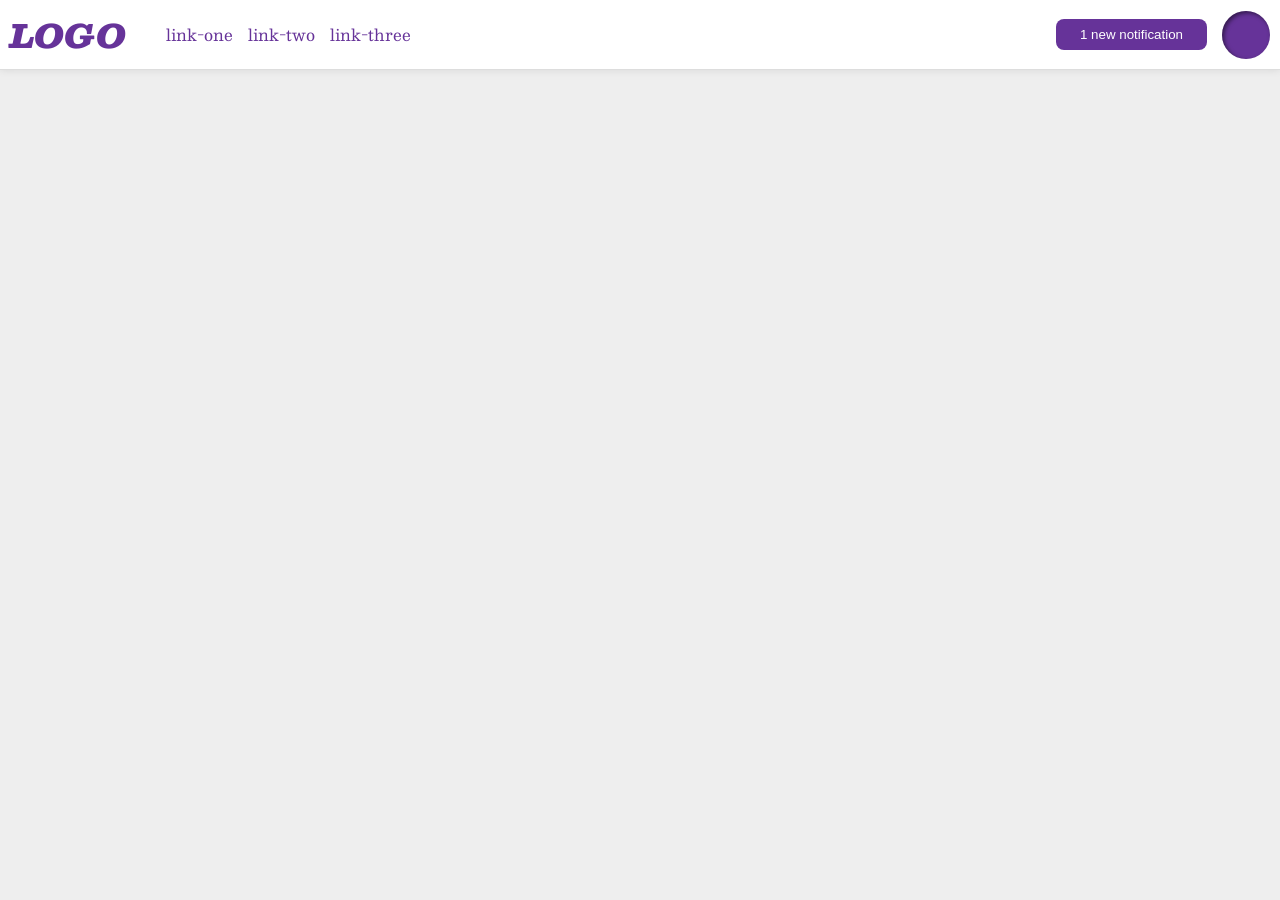
<file: foundations/flex/03-flex-header-2/index.html>
<!DOCTYPE html>
<html lang="en">
  <head>
    <meta charset="UTF-8">
    <meta http-equiv="X-UA-Compatible" content="IE=edge">
    <meta name="viewport" content="width=device-width, initial-scale=1.0">
    <title>Flex Header 2</title>
    <link rel="stylesheet" href="style.css">
  </head>
  <body>
    <div class="header">
      <div class="left">
      <div class="logo">
        LOGO
      </div>
      <ul class="links">
        <li><a href="https://google.com">link-one</a></li>
        <li><a href="https://google.com">link-two</a></li>
        <li><a href="https://google.com">link-three</a></li>
      </ul>
      </div>
      <div class="right">
      <button class="notifications">
        1 new notification
      </button>
      <div class="profile-image"></div>
      </div>
    </div>
  </body>
</html>
</file>
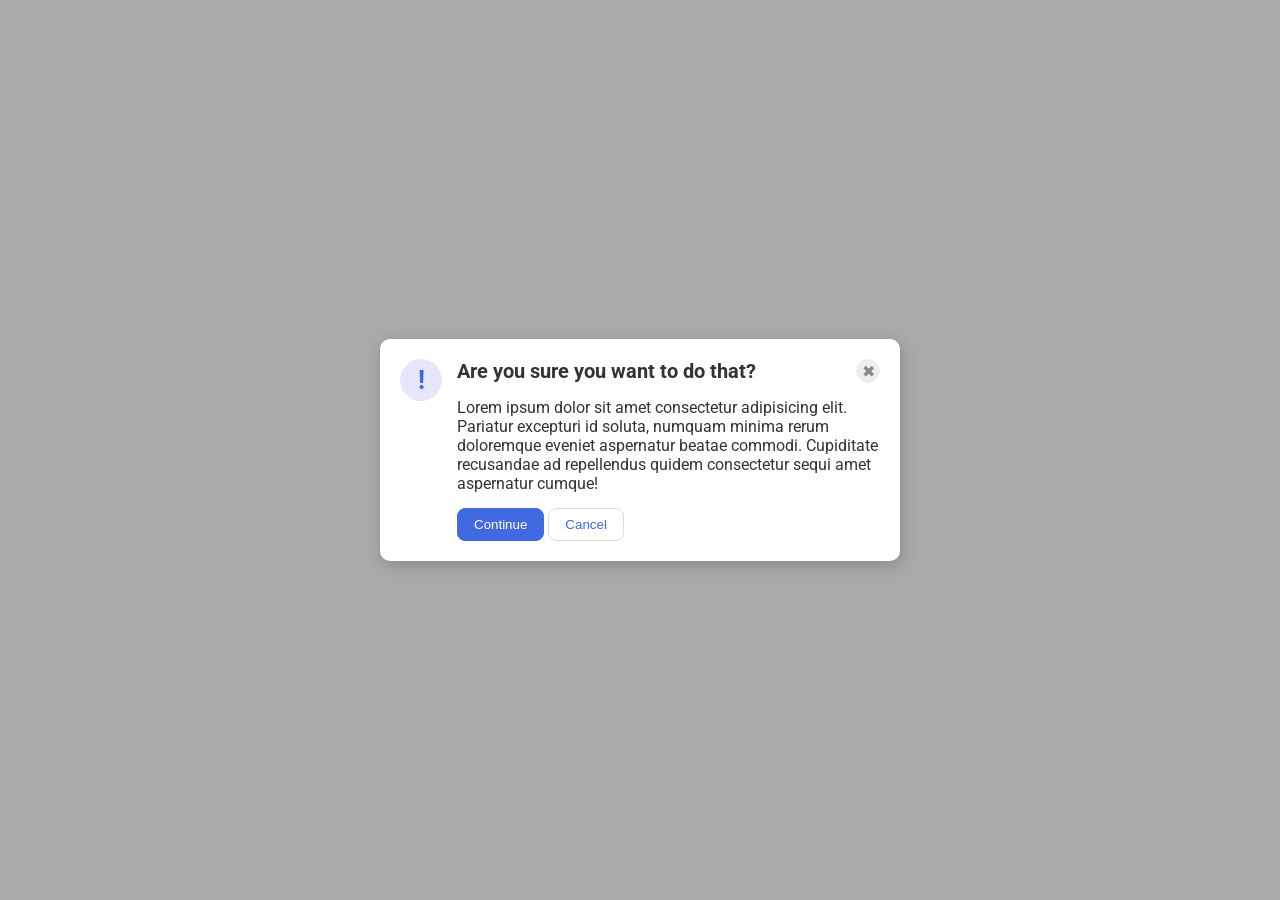
<file: foundations/flex/05-flex-modal/index.html>
<!DOCTYPE html>
<html lang="en">
  <head>
    <meta charset="UTF-8">
    <meta http-equiv="X-UA-Compatible" content="IE=edge">
    <meta name="viewport" content="width=device-width, initial-scale=1.0">
    <link rel="stylesheet" href="style.css">
    <title>Modal</title>
  </head>
  <body>
    <div class="modal">
    
      <div class="icon">!</div>

      <div class="rest">
        <div class="top">
          <div class="header">Are you sure you want to do that?</div>
          <button class="close-button">✖</button>
        </div>

        
          <div class="text">Lorem ipsum dolor sit amet consectetur adipisicing elit. Pariatur excepturi id soluta, numquam minima rerum doloremque eveniet aspernatur beatae commodi. Cupiditate recusandae ad repellendus quidem consectetur sequi amet aspernatur cumque!</div>
      
          <div class="button">
            <button class="continue">Continue</button>
            <button class="cancel">Cancel</button>
          </div>
       
      </div>
    </div>
  </body>
</html>
</file>
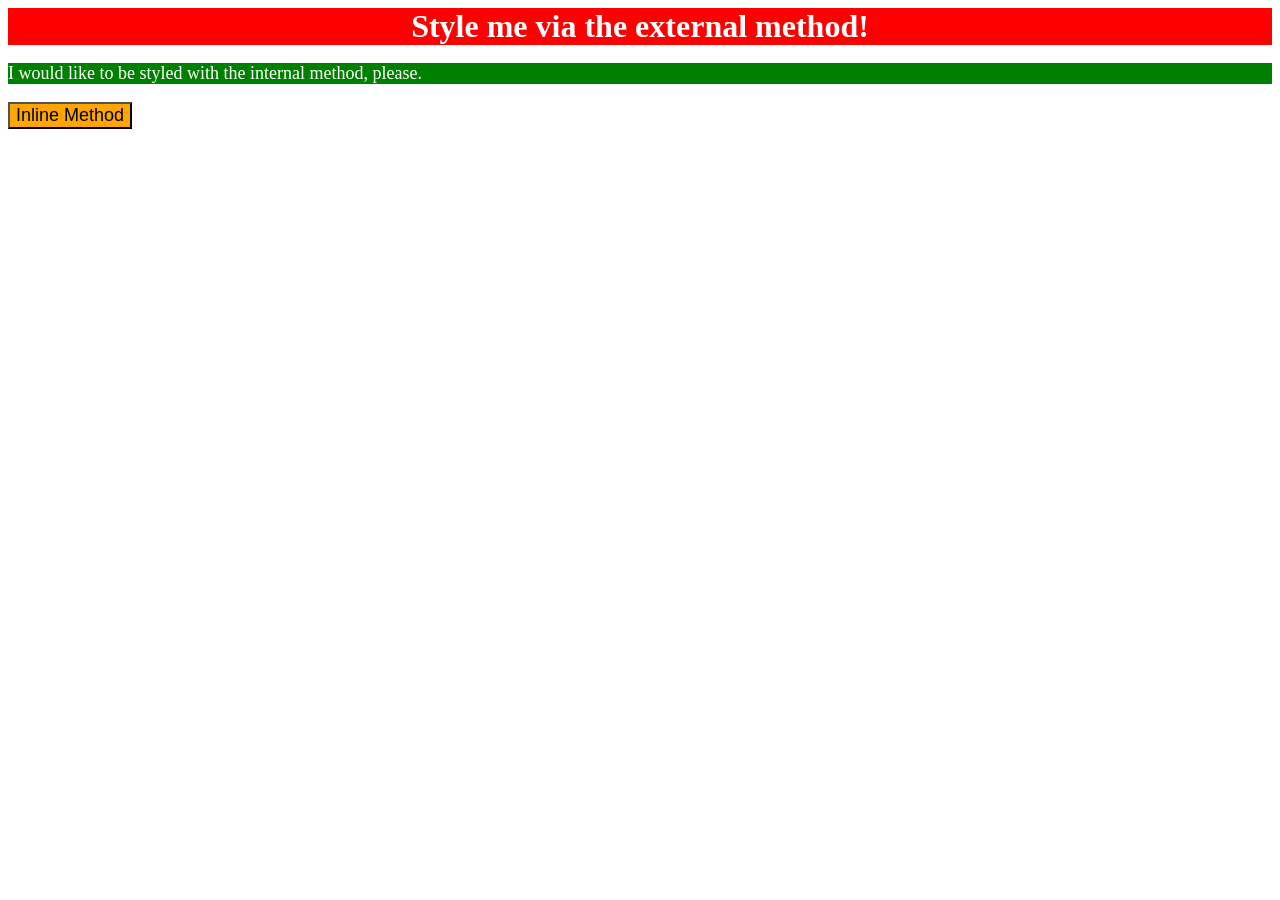
<file: foundations/intro-to-css/01-css-methods/index.html>
<!DOCTYPE html>
<html lang="en">
  <head>
    <meta charset="UTF-8">
    <meta http-equiv="X-UA-Compatible" content="IE=edge">
    <meta name="viewport" content="width=device-width, initial-scale=1.0">
    <title>Methods for Adding CSS</title>
    <link rel="stylesheet" href="./styles.css"
  </head>
  <body>
    <div>Style me via the external method!</div>
    <style>
      p {
        background-color: green;
        color: white;
        font-size: 18px;
        }
    </style>
    <p>I would like to be styled with the internal method, please.</p>
    <button style="background-color: orange; font-size: 18px;">Inline Method</button>
  </body>
</html>
</file>
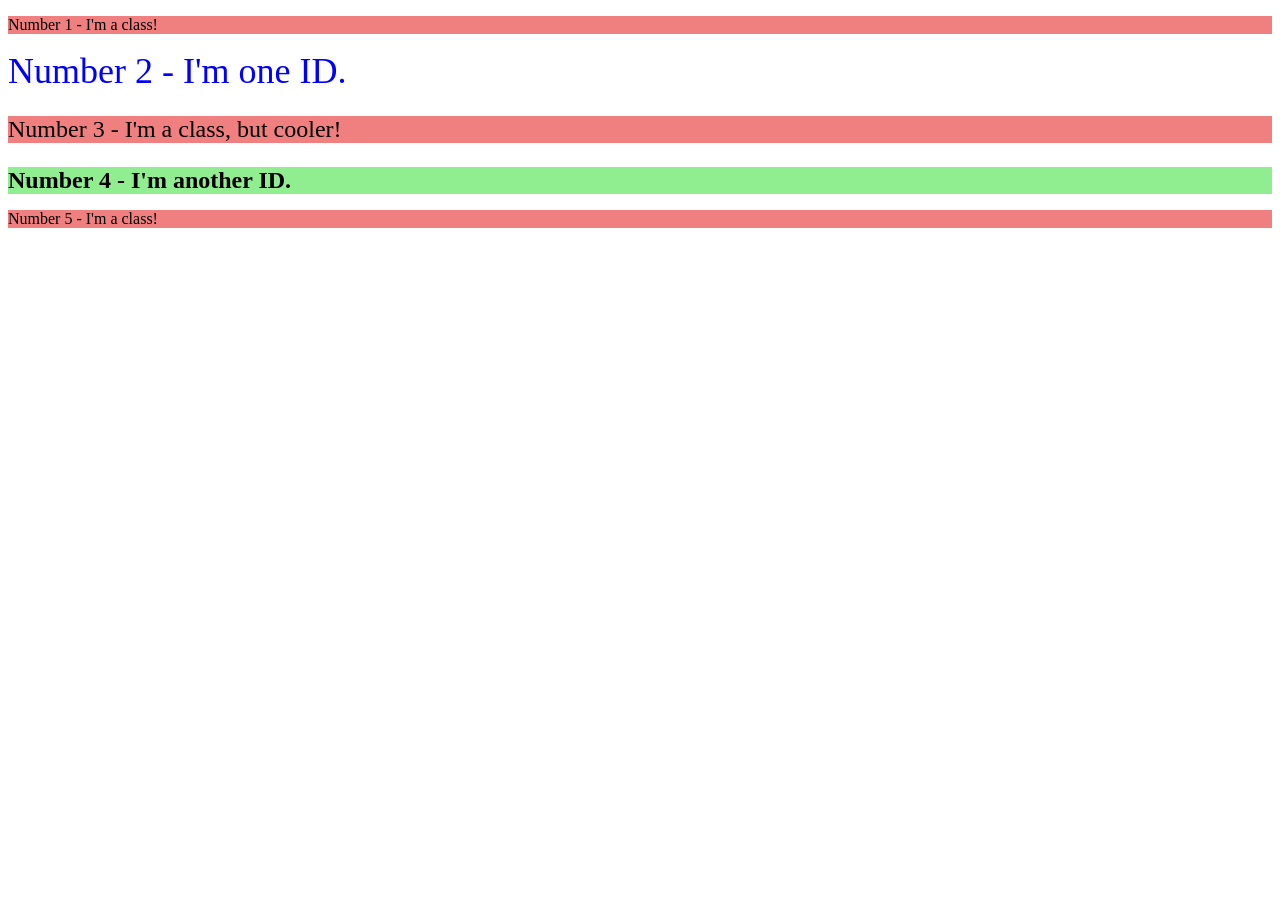
<file: foundations/intro-to-css/02-class-id-selectors/index.html>
<!DOCTYPE html>
<html lang="en">
  <head>
    <meta charset="UTF-8">
    <meta http-equiv="X-UA-Compatible" content="IE=edge">
    <meta name="viewport" content="width=device-width, initial-scale=1.0">
    <title>Class and ID Selectors</title>
    <link rel="stylesheet" href="style.css">
  </head>
  <body>
    <p class="odd">Number 1 - I'm a class!</p>
    <div class="two">Number 2 - I'm one ID.</div>
    <p class="odd cooler">Number 3 - I'm a class, but cooler!</p>
    <div class="four">Number 4 - I'm another ID.</div>
    <p class="odd">Number 5 - I'm a class!</p>
  </body>
</html>
</file>
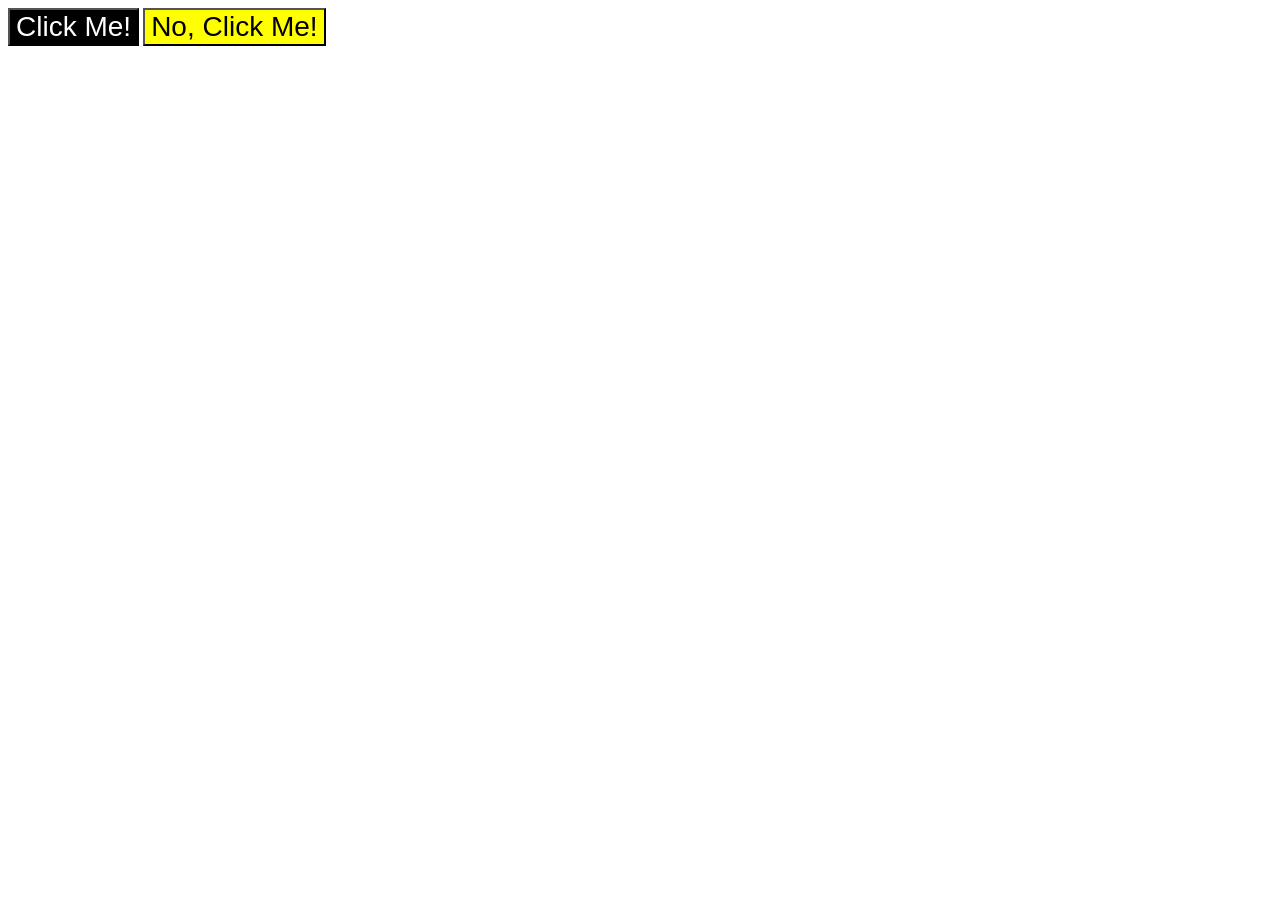
<file: foundations/intro-to-css/03-grouping-selectors/index.html>
<!DOCTYPE html>
<html lang="en">
  <head>
    <meta charset="UTF-8">
    <meta http-equiv="X-UA-Compatible" content="IE=edge">
    <meta name="viewport" content="width=device-width, initial-scale=1.0">
    <title>Grouping Selectors</title>
    <link rel="stylesheet" href="style.css">
  </head>
  <body>
    <button id="black">Click Me!</button>
    <button id="yellow">No, Click Me!</button>
  </body>
</html>
</file>
<file: foundations/flex/03-flex-header-2/style.css>
/* this is some magical font-importing.  
you'll learn about it later. */
@import url('https://fonts.googleapis.com/css2?family=Besley:ital,wght@0,400;1,900&display=swap');

body {
  margin: 0;
  background: #eee;
  font-family: Besley, serif;
}

.header {
  background: white;
  border-bottom: 1px solid #ddd;
  box-shadow: 0 0 8px rgba(0,0,0,.1);
  display: flex;
  justify-content: space-between;
  align-items: center;
  padding: 5px 10px;
}

.profile-image {
  background: rebeccapurple;
  box-shadow: inset 2px 2px 4px rgba(0,0,0,.5);
  border-radius: 50%;
  width: 48px;
  height: 48px;
  flex-shrink: 0;
}

.logo {
  color: rebeccapurple;
  font-size: 32px;
  font-weight: 900;
  font-style: italic;
}

button {
  border: none;
  border-radius: 8px;
  background: rebeccapurple;
  color: white;
  padding: 8px 24px;
}

a {
  /* this removes the line under our links */
  text-decoration: none;
  color: rebeccapurple;
}

ul {
  list-style-type: none;
  display: flex;
  gap: 15px;
}

.left {
  display: flex;
  align-items: center;
}

.right {
  display: flex;
  gap: 15px;
  align-items: center;
}
</file>
<file: foundations/flex/05-flex-modal/style.css>
@import url('https://fonts.googleapis.com/css2?family=Roboto:wght@400;700&display=swap');

html, body {
  height: 100%;
}

body {
  font-family: Roboto, sans-serif;
  margin: 0;
  background: #aaa;
  color: #333;
  /* I'll give you this one for free lol */
  display: flex;
  align-items: center;
  justify-content: center;
}

.modal {
  background: white;
  width: 480px;
  border-radius: 10px;
  box-shadow: 2px 4px 16px rgba(0,0,0,.2);
  display: flex;
  padding: 20px;
  gap: 15px
}

.icon {
  color: royalblue;
  font-size: 26px;
  font-weight: 700;
  background: lavender;
  width: 42px;
  height: 42px;
  border-radius: 50%;
  display: flex;
  align-items: center;
  justify-content: center;
  flex-shrink: 0;
}

.close-button {
  background: #eee;
  border-radius: 50%;
  color: #888;
  font-weight: 400;
  font-size: 16px;
  height: 24px;
  width: 24px;
  display: flex;
  align-items: center;
  justify-content: center;
  border: 1px solid #eee;
  padding: 0;
}

button {
  cursor: pointer;
  padding: 8px 16px;
  border-radius: 8px;
}

button.continue {
  background: royalblue;
  border: 1px solid royalblue;
  color: white;
}

button.cancel {
  background: white;
  border: 1px solid #ddd;
  color: royalblue;
}

.top {
  display: flex;
  justify-content: space-between;
  align-items: flex-start;
}

.top-left {
  display: flex;
  justify-content: flex-start;
  align-items: flex-start;
  gap: 20px;
}

.header {
  font-weight: bold;
  font-size: 20px;
}

/* not needed as you can just set the whole rest section, without the bottom div as you have to do gap twice.

.bottom {
  display: flex;
  flex-direction: column;
  align-items: flex-start;
  justify-content: center;
  gap: 15px
}*/

.rest {
  display: flex;
  flex-direction: column;
  gap: 15px
}
</file>
<file: foundations/intro-to-css/01-css-methods/styles.css>
div {
    background-color: red;
    color: white;
    font-size: 32px;
    text-align: center;
    font-weight: bold;
}
</file>
<file: foundations/intro-to-css/02-class-id-selectors/style.css>
/* Add CSS Styling */
.odd {
    background-color: lightcoral;
    font: "Verdana", "DejaVu Sans", sans-serif;
}

.two {
    color: blue;
    font-size: 36px;
}

.cooler {
    font-size: 24px;
}

.four {
    background-color: lightgreen;
    font-size: 24px;
    font-weight: bold;
}
</file>
<file: foundations/intro-to-css/03-grouping-selectors/style.css>
/* Add CSS Styling */
button {
    font-size: 28px;
    font-family: Helvetica, "Times New Roman", sans-serif;
}

#black {
    background-color: black;
    color: white;
}

#yellow {
    background-color: yellow;
}
</file>
